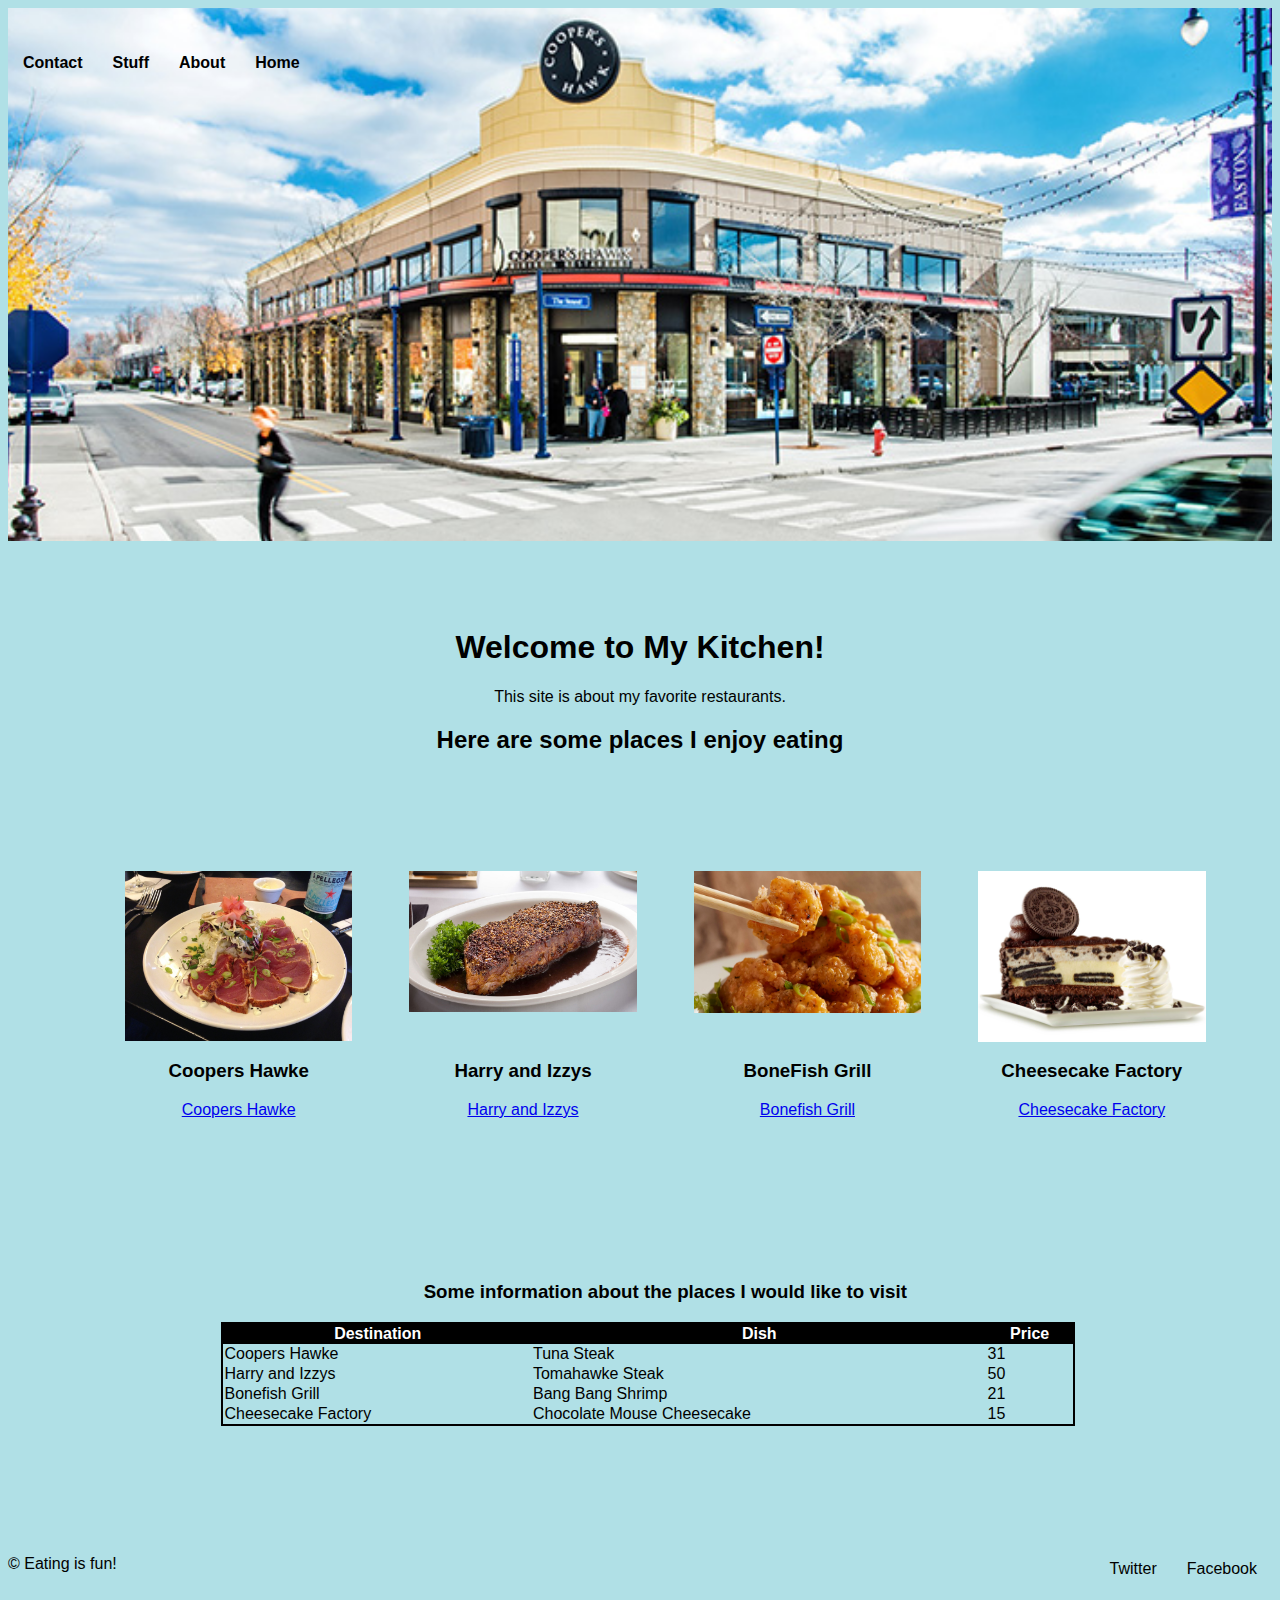
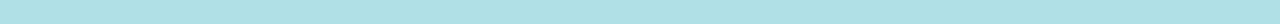
<file: index.html>
<!DOCTYPE html>
<html>
    <head>
        <link type="text/css" rel="stylesheet" href="assets/styles/kitchen.css"/>
        <title>My Kitchen!</title>
    </head>
    <body>

        <div id="masthead">
            <div id="logo">
                <a href="/home.html"></a>
            </div>

            <div id="navbar">
                <ul id="nav-list">
                    <li class="nav-link">
                        <a href="/home.html">Home</a>
                    </li>
                    <li class="nav-link">
                        <a href="/about.html">About</a>
                    </li>
                    <li class="nav-link">
                        <a href="/stuff.html">Stuff</a>
                    </li>
                    <li class="nav-link">
                        <a href="/contact.html">Contact</a>
                    </li>
                </ul>
            </div>
        </div>

        <div id="content">
            <div id="hero"></div>
            <div id="header-statement">
                <h1>Welcome to My Kitchen!</h1>
                <p>This site is about my favorite restaurants.</p>
                <h2>Here are some places I enjoy eating</h2>
            </div>
            <div id="cards" class="page-row">
                <div class="card" id="coopers">
                    <h3>Coopers Hawke</h3>
                    <a href="https://www.coopershawkwinery.com/" target="_blank">Coopers Hawke</a>
                </div>
                <div class="card" id="harry">
                    <h3>Harry and Izzys</h3>
                    <a href="http://www.harryandizzys.com/" target="_blank">Harry and Izzys</a>
                </div>
                <div class="card" id="bone">
                    <h3>BoneFish Grill</h3>
                    <a href="https://www.bonefishgrill.com/" target="_blank">Bonefish Grill</a>
                </div>

                <div class="card" id="cheesecake">
                    <h3>Cheesecake Factory</h3>
                    <a href="https://www.thecheesecakefactory.com/" target="_blank">Cheesecake Factory</a>
                </div>
            </div>

            <div class="page-row" id="restaurant-table">
                <h3>Some information about the places I would like to visit</h3>
                <table>
                    <tr>
                        <th>Destination</th>
                        <th>Dish</th>
                        <th>Price</th>
                        <!-- <th>Population (aprox.)</th>
                        <th>National Bird</th> -->
                    </tr>
                    <tr>
                        <td>Coopers Hawke</td>
                        <td>Tuna Steak</td>
                        <td>31</td>
                        <!-- <td>46.77 million</td>
                        <td>Eagle</td> -->
                    </tr>
                    <tr>
                        <td>Harry and Izzys</td>
                        <td>Tomahawke Steak</td>
                        <td>50</td>
                        <!-- <td>59.83 million</td>
                        <td>Bluebirds</td> -->
                    </tr>
                    <tr>
                        <td>Bonefish Grill</td>
                        <td>Bang Bang Shrimp</td>
                        <td>21</td>
                        <!-- <td>102,911</td>
                        <td>Aruban Burrowing Owl</td> -->
                    </tr>
                    <tr>
                        <td>Cheesecake Factory</td>
                        <td>Chocolate Mouse Cheesecake</td>
                        <td>15</td>
                        <!-- <td>17.62 million</td>
                        <td>Andean condor</td> -->
                    </tr>
                </table>
            </div>
        </div>
        <div id="footer">
            <div id="copyright">&copy; Eating is fun!</div>
            <div id="social-links">
                <a href="http://facebook.com">Facebook</a>
                <a href="http://twitter.com">Twitter</a>
            </div>
        </div>
    </body>
</html>
</file>
<file: assets/styles/kitchen.css>
/*
Set the box sizing for every element on the page
to border-box. Elements should have padding and
border included in the element's total width and height
*/
* {
  /* border: 1px solid blue; */
  box-sizing: border-box;    /* this says look at the box as a whole i.e. it calculates from the edge of the screen */
}



/*
Set some common styles for the body of the page
 - backgroud color to black
 - text color to white
 - font to helvetica
 - font size to 16px
*/
body {
  background-color: PowderBlue;
  color: black;
  font-family: helvetica;
  font-size: 16px;
}

/*
override our h1 style to have a font size of 32px
*/
h1 {
  font-size: 32px;
}

/*
override our h2 style to have a font size of 28px
*/
h2 {
  font-size;
}

/*
style the element with the id of header-statement to have centered text
*/
#header-statement {
  text-align: center;
  margin: 0px;
  padding: 0px;
}


/*
style the elements with a class of page-row
 - width of 100%
 - clear: both; //ensures elements that are floated cant be on the left or right of this element
 - give the element a padding of 5%
 - give the element a margin of 2% on the top and bottom
*/

.page-row {
  width: 100%;
  clear: both;
  padding: 5%;
  margin: 2%;
}

/*
style the elements with a class of card
 - width of 20%
 - height of 300px
 - margin of 2.5%
 - top padding of 15%
 - float cards to the left
 - background color of white
 - align the text to the center
 - make the text color black
 - set the background size to contain //Scale the image to the largest size such that both its width and its height can fit inside the content area
 - set the background to not repeat
*/

.card {
  width: 20%;
  height: 300px;
  margin: 2.5%;
  padding-top: 15%;
  float: left;
  text-align: center;
  background-color: PowderBlue;
  background-size: contain;
  color: black;
  background-repeat: no-repeat;
}

/*
style the element with the id of hero
 - width of 100%
 - height of 450px
 - set the background size to cover //Scale the background image to be as large as possible so that the background area is completely covered by the background image.
 - set the background to not repeat
 - set the background image to our hero image (travel_hero.jpg) in our assets/images directory
*/

#hero {
  width: 100%;
  height: 600px;
  background-size: cover;
  background-image: url(../../assets/images/food_header.jpg);
  background-size: contain;
  background-repeat: no-repeat;
  background-attachment: fixed;
}

/*
 target the element with the id of spain
 set the background image to (spain_flag.svg) in our assets/images directory
*/

#coopers {
  background-image: url("../../assets/images/coopers.jpg");
}

/*
 target the element with the id of italy
 set the background image to (italy_flag.svg) in our assets/images directory
*/

#harry {
  background-image: url("../../assets/images/harry.jpg");
}

/*
 target the element with the id of aruba
 set the background image to (aruba_flag.svg) in our assets/images directory
*/

#bone {
  background-image: url("../../assets/images/bonefish.jpg");
}

/*
 target the element with the id of chile
 set the background image to (chile_flag.svg) in our assets/images directory
*/

#cheesecake {
  background-image: url("../../assets/images/cheesecake.jpg");
}

/*
 target the element with the id of masthead
  - width of 100%
  - height of 100px
  - line height of 100px
*/

#masthead {
  width: 100%;
  height: 100%;
  line-height: 100px;
}

/*
 target the element with the id of logo and float it to the left
*/

#logo {
  float: left;
}

/*
 target the element with the id of nav-bar and float it to the right
*/

#navbar {
  float: left;
}

 /*
 target the element with the id of nav-list
  - remove all margin and padding
  - remove bullets from the unorder list
*/

#nav-list {
  margin: 0px;
  padding: 0px;
  list-style-type: none;
  list-style: none;
  font-weight: bold;
}

/*
 target the elements with the class of nav-link
  - make the links sit on the same line
  - give a top and bottom padding of 5px
  - left and right padding of 15px
*/

.nav-link {
  padding-top: 5px;
  padding-bottom: 5px;
  padding-left: 15px;
  padding-right: 15px;
  float: right;
}

/*
 target the links inside element with the #id of masthead
  - remove the underline from the links
  - make sure the text is white
*/

#masthead a {
  text-decoration: none;
  color: black;
}

/*
 target the element with the id of footer
  - set the width to 100%
  - set the height to 100px
  - set the line height to 100px
*/

#footer {
  width: 100%;
  height: 100%;
  line-height: 100px;
}

/*
 target the element with the id of copyright and float it to the left
*/

#copyright {
  float: left;
}

/*
 target the table element
  - give a 2px black solid border to the table
  - collaps the border to remove spacing between cells
  - make the width 100%
*/

table {
  border: 2px solid black;
  border-collapse: collapse;
  width: 75%;
  margin-left: 125px;
}

/*
 target the tr, td, and th elements
  - give a 2px black solid border to the table
*/

tr td th {
  border: 2px solid black;
}

/*
 target the th element
  - set the background color to black
  - set the text color to white
*/

th {
  background-color: black;
  color: white;
}

/*
 target the element with the id of travel-table
  - make the text color black
  - make the background color white
*/

#restaurant-table {
  color: black;
  background-color: PowderBlue;
}

/*
 target the h3 element within the element with the id of travel-table
  - center align the text
*/

#restaurant-table h3 {
  text-align: center;
}

/*
 target the element with the id of social-links
  - float the social links to the right
  - give a top and bottom padding of 5px
  - give a left and right padding of 15px
*/

#social-links a {
  float: right;
  padding-top: 5px;
  padding-bottom: 5px;
  padding-left: 15px;
  padding-right: 15px;
}

/*
 target the links inside element with the id of social-links
  - make sure the text is white and there is no underline
*/

#social-links a {
  color: black;
  text-decoration: none;
}
</file>
